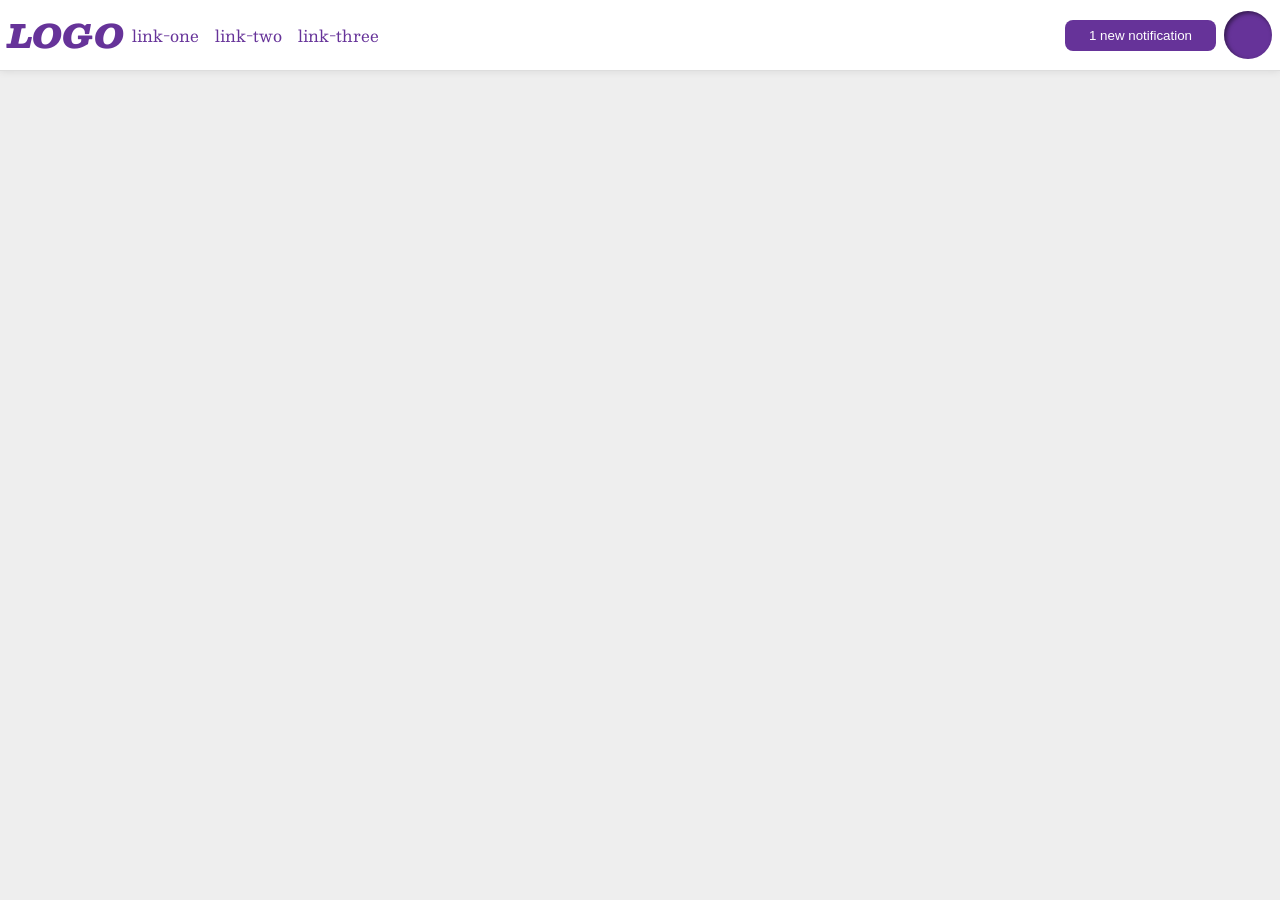
<file: foundations/flex/03-flex-header-2/index.html>
<!DOCTYPE html>
<html lang="en">

<head>
  <meta charset="UTF-8">
  <meta http-equiv="X-UA-Compatible" content="IE=edge">
  <meta name="viewport" content="width=device-width, initial-scale=1.0">
  <title>Flex Header 2</title>
  <link rel="stylesheet" href="style.css">
</head>

<body>
  <div class="header">
    <div class="left">
      <div class="logo">
        LOGO
      </div>
      <ul class="links">
        <li><a href="https://google.com">link-one</a></li>
        <li><a href="https://google.com">link-two</a></li>
        <li><a href="https://google.com">link-three</a></li>
      </ul>
    </div>
    <div class="right">
      <button class="notifications">
        1 new notification
      </button>
      <div class="profile-image"></div>
    </div>
  </div>
</body>

</html>
</file>
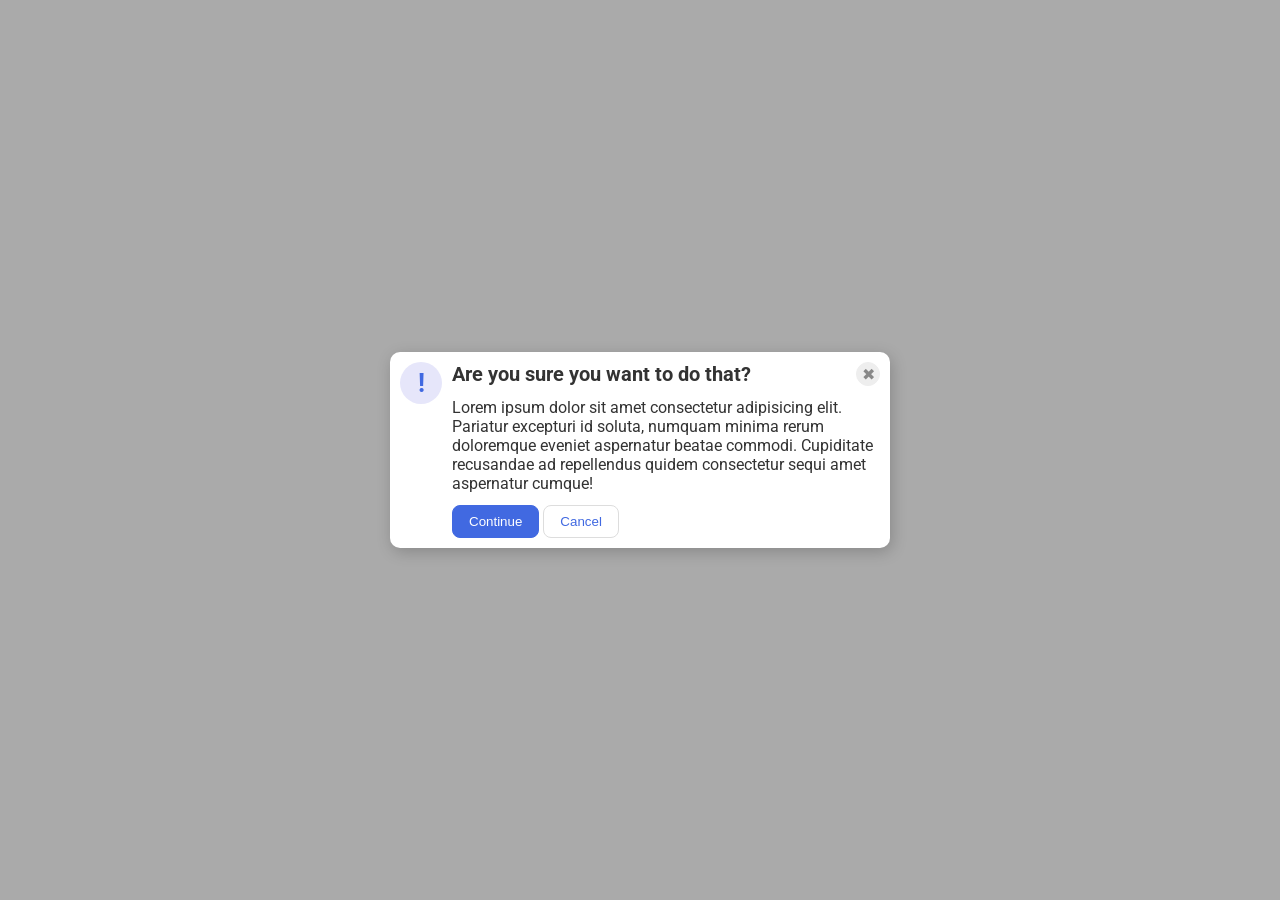
<file: foundations/flex/05-flex-modal/index.html>
<!DOCTYPE html>
<html lang="en">
  <head>
    <meta charset="UTF-8">
    <meta http-equiv="X-UA-Compatible" content="IE=edge">
    <meta name="viewport" content="width=device-width, initial-scale=1.0">
    <link rel="stylesheet" href="style.css">
    <title>Modal</title>
  </head>
  <body>
    <div class="modal">

    <div class="icon">!</div>
    <div class="container">
      <div class="header">Are you sure you want to do that?
      <button class="close-button">✖</button></div>
      <div class="text">Lorem ipsum dolor sit amet consectetur adipisicing elit. Pariatur excepturi id soluta, numquam minima rerum doloremque eveniet aspernatur beatae commodi. Cupiditate recusandae ad repellendus quidem consectetur sequi amet aspernatur cumque!</div>
      <button class="continue">Continue</button>
      <button class="cancel">Cancel</button>
    </div>
    </div>
  </body>
</html>
</file>
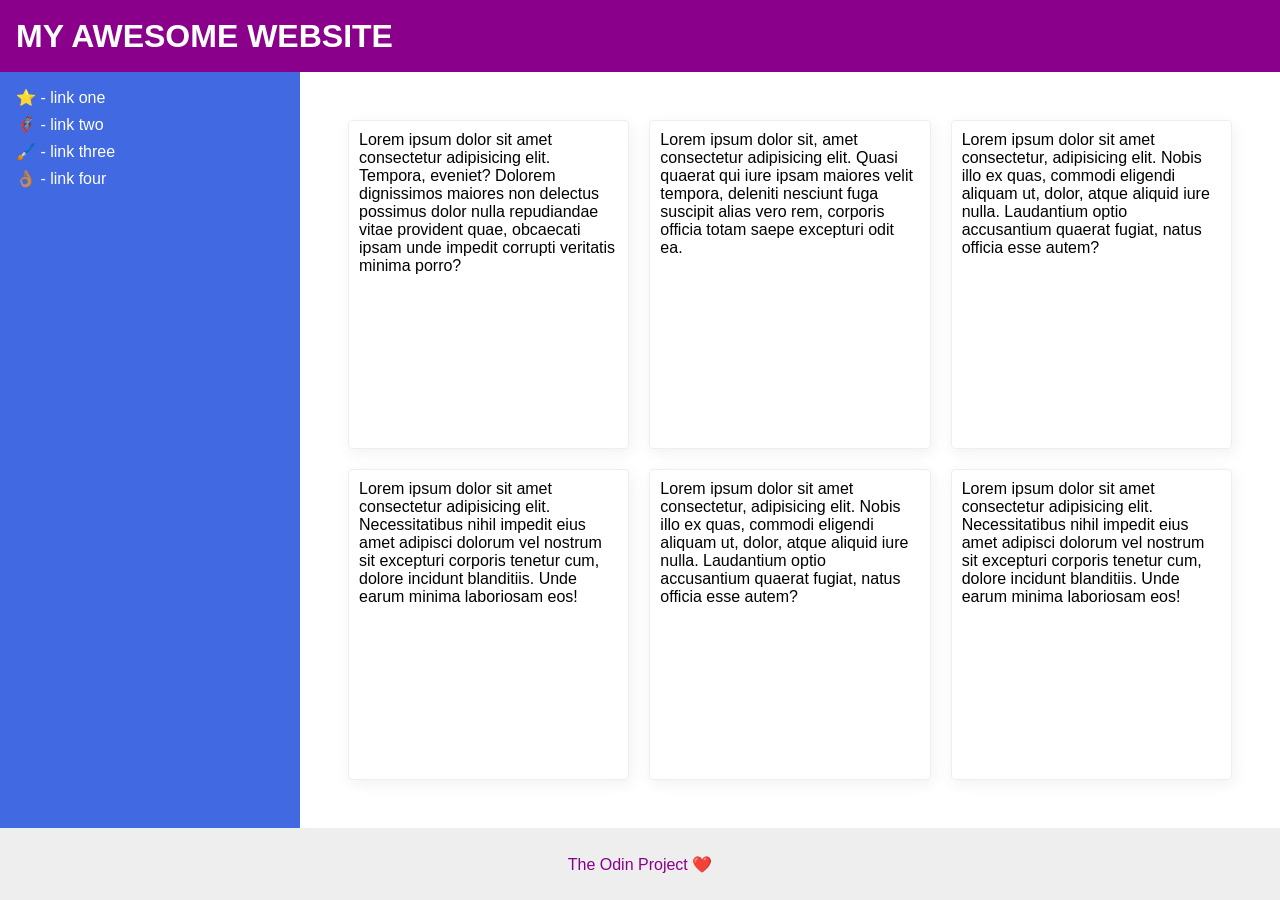
<file: foundations/flex/07-flex-layout-2/index.html>
<!DOCTYPE html>
<html lang="en">

<head>
  <meta charset="UTF-8">
  <meta http-equiv="X-UA-Compatible" content="IE=edge">
  <meta name="viewport" content="width=device-width, initial-scale=1.0">
  <title>The Holy Grail</title>
  <link rel="stylesheet" href="style.css">
</head>

<body>
  <div class="header">
    MY AWESOME WEBSITE
  </div>
  <div class="box1">
    <div class="sidebar">
      <ul>
        <li><a href="#">⭐ - link one</a></li>
        <li><a href="#">🦸🏽‍♂️ - link two</a></li>
        <li><a href="#">🖌️ - link three</a></li>
        <li><a href="#">👌🏽 - link four</a></li>
      </ul>
    </div>

    <div class="box2">
      <div class="card">Lorem ipsum dolor sit amet consectetur adipisicing elit. Tempora, eveniet? Dolorem dignissimos
        maiores non delectus possimus dolor nulla repudiandae vitae provident quae, obcaecati ipsam unde impedit
        corrupti veritatis minima porro?</div>
      <div class="card">Lorem ipsum dolor sit, amet consectetur adipisicing elit. Quasi quaerat qui iure ipsam maiores
        velit tempora, deleniti nesciunt fuga suscipit alias vero rem, corporis officia totam saepe excepturi odit ea.
      </div>
      <div class="card">Lorem ipsum dolor sit amet consectetur, adipisicing elit. Nobis illo ex quas, commodi eligendi
        aliquam ut, dolor, atque aliquid iure nulla. Laudantium optio accusantium quaerat fugiat, natus officia esse
        autem?</div>
      <div class="card">Lorem ipsum dolor sit amet consectetur adipisicing elit. Necessitatibus nihil impedit eius amet
        adipisci dolorum vel nostrum sit excepturi corporis tenetur cum, dolore incidunt blanditiis. Unde earum minima
        laboriosam eos!</div>
      <div class="card">Lorem ipsum dolor sit amet consectetur, adipisicing elit. Nobis illo ex quas, commodi eligendi
        aliquam ut, dolor, atque aliquid iure nulla. Laudantium optio accusantium quaerat fugiat, natus officia esse
        autem?</div>
      <div class="card">Lorem ipsum dolor sit amet consectetur adipisicing elit. Necessitatibus nihil impedit eius amet
        adipisci dolorum vel nostrum sit excepturi corporis tenetur cum, dolore incidunt blanditiis. Unde earum minima
        laboriosam eos!</div>
    </div>
  </div>
  <div class="footer">
    The Odin Project ❤️
  </div>
</body>

</html>
</file>
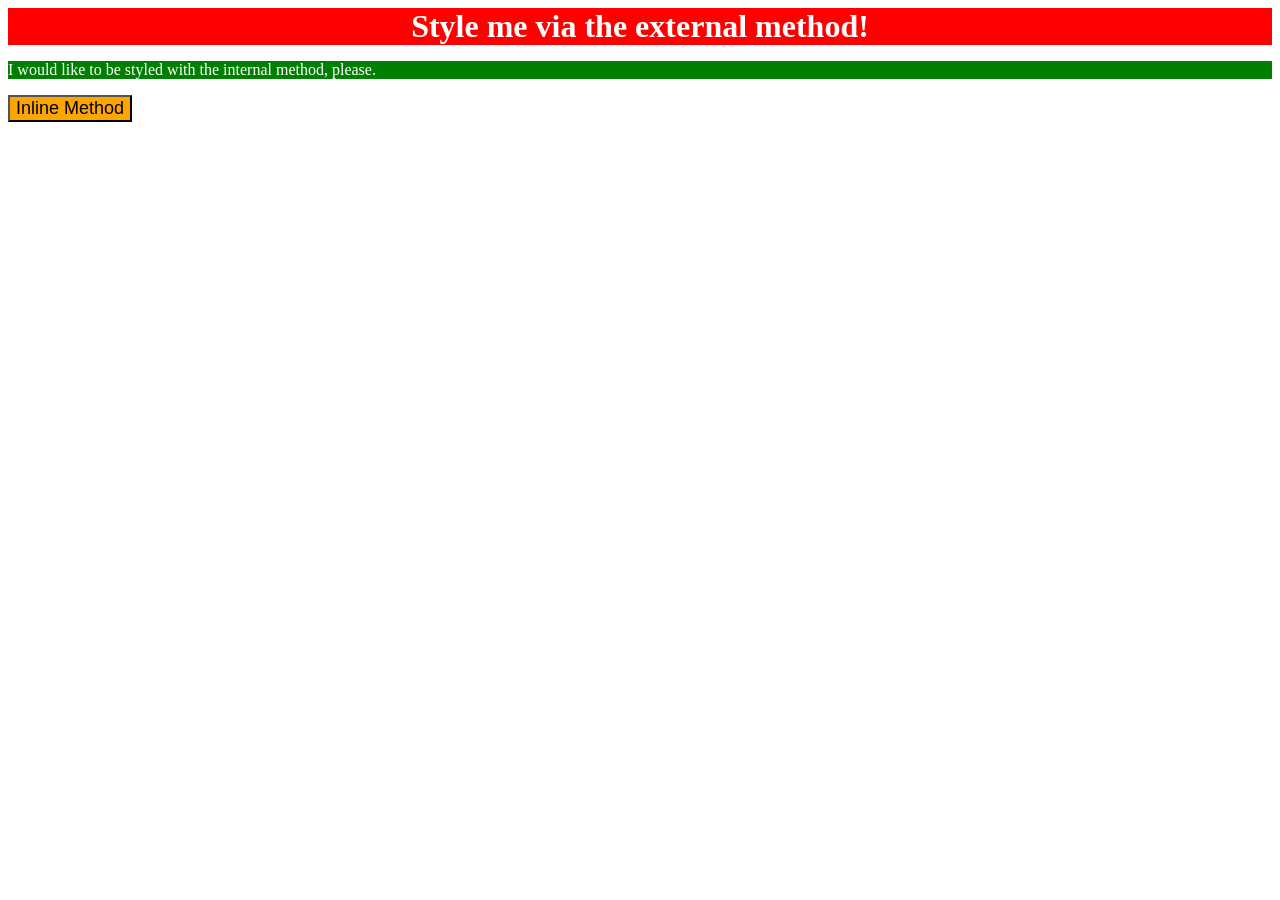
<file: foundations/intro-to-css/01-css-methods/index.html>
<!DOCTYPE html>
<html lang="en">
  <head>
    <link rel="stylesheet" href="styles.css">
    <meta charset="UTF-8">
    <meta http-equiv="X-UA-Compatible" content="IE=edge">
    <meta name="viewport" content="width=device-width, initial-scale=1.0">
    <title>Methods for Adding CSS</title>
    
    <style>
      p {
        background: green;
        color: white;
        font-size: 18;
      }
    </style>
  </head>
  <body>
    <div>Style me via the external method!</div>
    <p>I would like to be styled with the internal method, please.</p>
    <button style="background-color: orange; font-size: 18px;">Inline Method</button>
  </body>
</html>
</file>
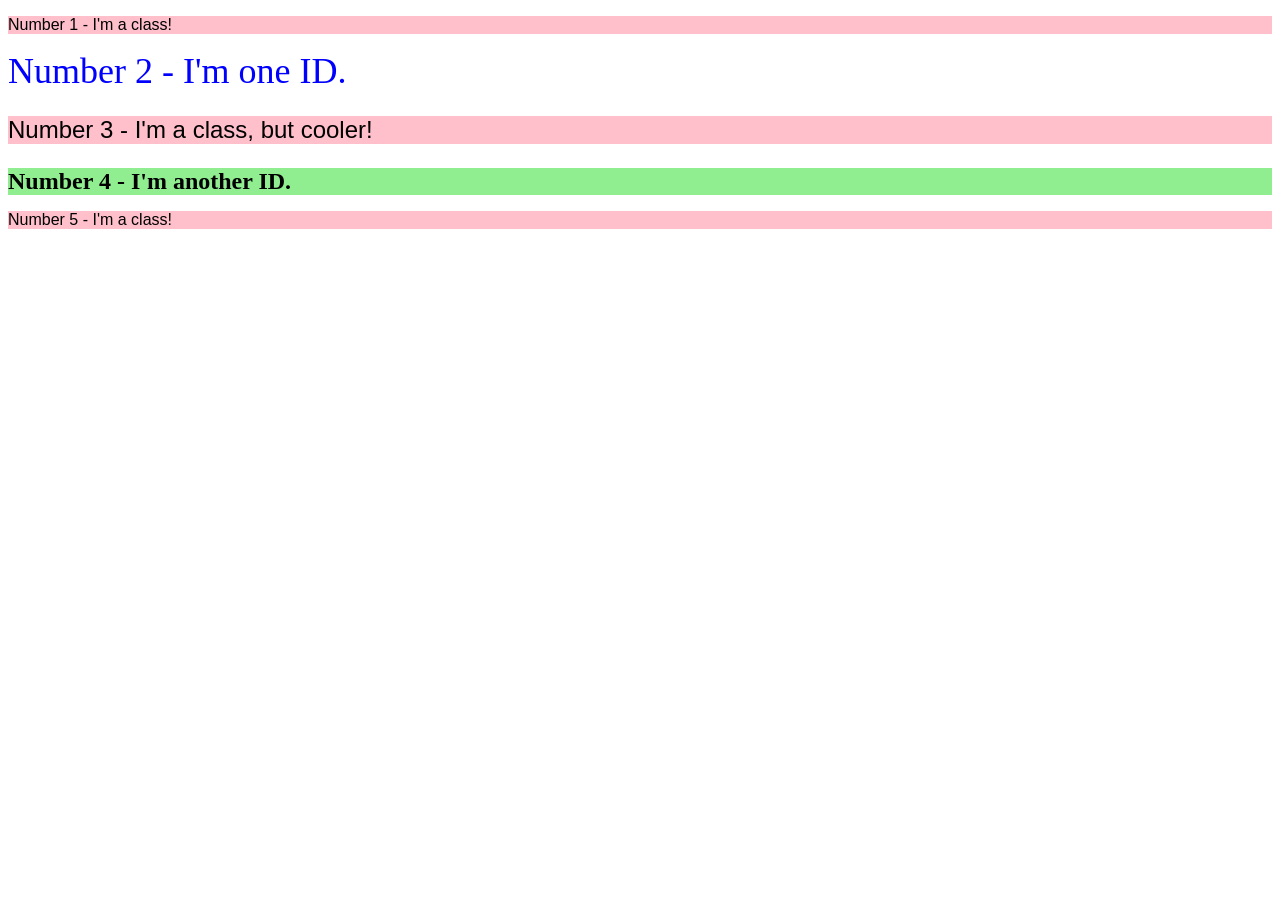
<file: foundations/intro-to-css/02-class-id-selectors/index.html>
<!DOCTYPE html>
<html lang="en">
  <head>
    <meta charset="UTF-8">
    <meta http-equiv="X-UA-Compatible" content="IE=edge">
    <meta name="viewport" content="width=device-width, initial-scale=1.0">
    <title>Class and ID Selectors</title>
    <link rel="stylesheet" href="style.css">
  </head>
  <body>
    <p class="odd">Number 1 - I'm a class!</p>
    <div id="two">Number 2 - I'm one ID.</div>
    <p class="odd three">Number 3 - I'm a class, but cooler!</p>
    <div id="four">Number 4 - I'm another ID.</div>
    <p class="odd">Number 5 - I'm a class!</p>
  </body>
</html>
</file>
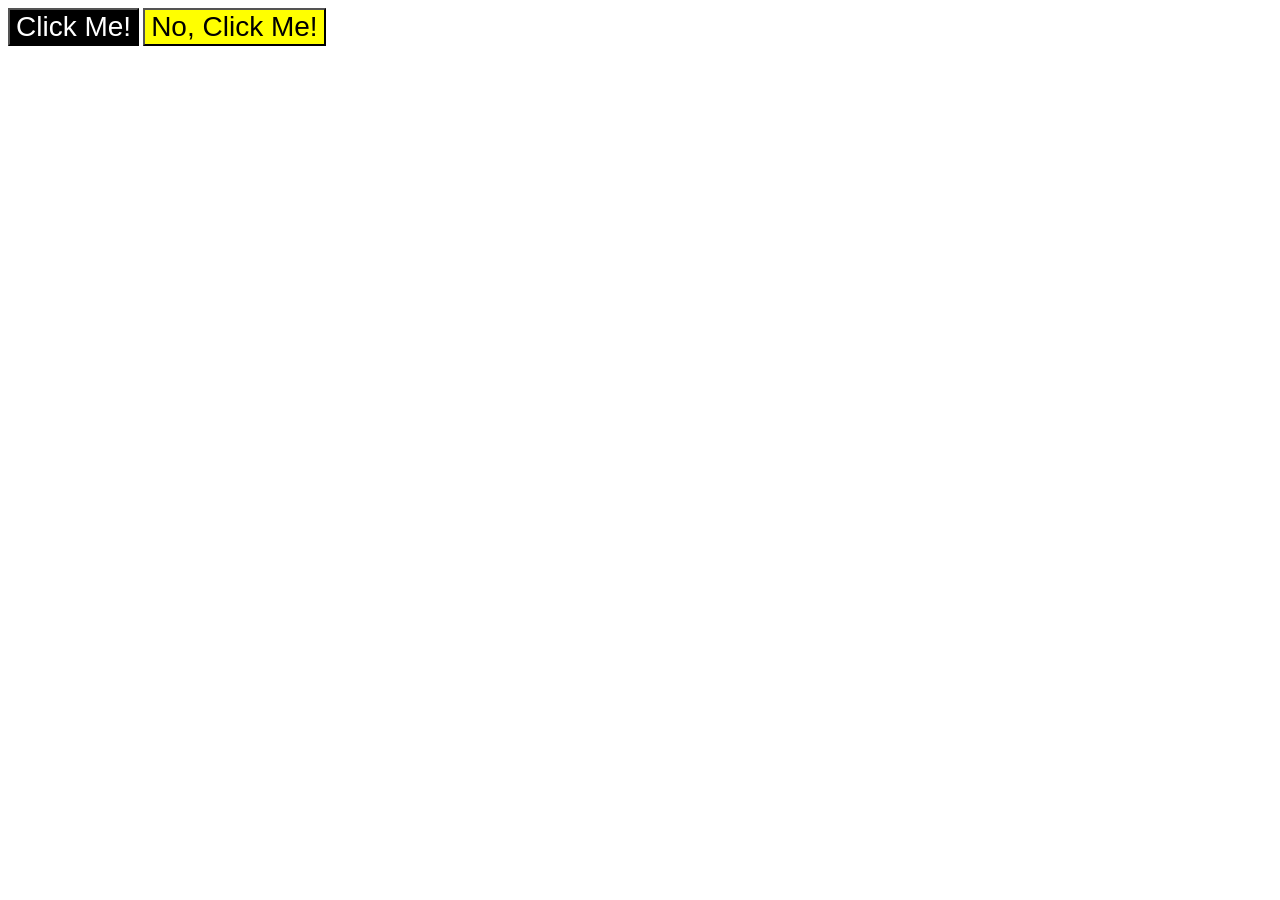
<file: foundations/intro-to-css/03-grouping-selectors/index.html>
<!DOCTYPE html>
<html lang="en">
  <head>
    <meta charset="UTF-8">
    <meta http-equiv="X-UA-Compatible" content="IE=edge">
    <meta name="viewport" content="width=device-width, initial-scale=1.0">
    <title>Grouping Selectors</title>
    <link rel="stylesheet" href="style.css">
  </head>
  <body>
    <button class="one">Click Me!</button>
    <button class="two">No, Click Me!</button>
  </body>
</html>
</file>
<file: foundations/flex/03-flex-header-2/style.css>
/* this is some magical font-importing.  
you'll learn about it later. */
@import url('https://fonts.googleapis.com/css2?family=Besley:ital,wght@0,400;1,900&display=swap');

body {
  margin: 0;
  background: #eee;
  font-family: Besley, serif;
}

.header {
  background: white;
  border-bottom: 1px solid #ddd;
  box-shadow: 0 0 8px rgba(0,0,0,.1);
  display: flex;
  justify-content: space-between;
  padding: 8px;
}

.profile-image {
  background: rebeccapurple;
  box-shadow: inset 2px 2px 4px rgba(0,0,0,.5);
  border-radius: 50%;
  width: 48px;
  height: 48px;
}

.logo {
  color: rebeccapurple;
  font-size: 32px;
  font-weight: 900;
  font-style: italic;
}

button {
  border: none;
  border-radius: 8px;
  background: rebeccapurple;
  color: white;
  padding: 8px 24px;
}

a {
  /* this removes the line under our links */
  text-decoration: none;
  color: rebeccapurple;
}

ul {
  list-style-type: none;
  display: flex;
  margin: 0;
  padding: 0;
  gap: 16px;
}

.left, .right {
  display: flex;
  align-items: center;
  padding: 0;
  gap: 8px;
}
</file>
<file: foundations/flex/05-flex-modal/style.css>
@import url('https://fonts.googleapis.com/css2?family=Roboto:wght@400;700&display=swap');

html, body {
  height: 100%;
}

body {
  font-family: Roboto, sans-serif;
  margin: 0;
  background: #aaa;
  color: #333;
  /* I'll give you this one for free lol */
  display: flex;
  align-items: center;
  justify-content: center;
}

.modal {
  background: white;
  width: 480px;
  border-radius: 10px;
  box-shadow: 2px 4px 16px rgba(0,0,0,.2);
  display: flex;
  justify-content: center;
  padding: 10px;
}

.header {
  display: flex;
  align-items: center;
  justify-content: space-between;
  font-weight: bold;
  font-size: 20px;
}

.text {
  padding-top: 12px;
  padding-bottom: 12px;
}

.icon {
  color: royalblue;
  font-size: 26px;
  font-weight: 700;
  background: lavender;
  width: 42px;
  height: 42px;
  border-radius: 50%;
  display: flex;
  align-items: center;
  justify-content: center;
  flex-shrink: 0;
  margin-right: 10px;
}

.close-button {
  background: #eee;
  border-radius: 50%;
  color: #888;
  font-weight: 400;
  font-size: 16px;
  height: 24px;
  width: 24px;
  display: flex;
  align-items: center;
  justify-content: center;
  border: 1px solid #eee;
  padding: 0;
}

button {
  cursor: pointer;
  padding: 8px 16px;
  border-radius: 8px;
}

button.continue {
  background: royalblue;
  border: 1px solid royalblue;
  color: white;
}

button.cancel {
  background: white;
  border: 1px solid #ddd;
  color: royalblue;
}
</file>
<file: foundations/flex/07-flex-layout-2/style.css>
body {
  font-family: -apple-system, BlinkMacSystemFont, 'Segoe UI', Roboto, Oxygen, Ubuntu, Cantarell, 'Open Sans', 'Helvetica Neue', sans-serif;
  margin: 0;
  min-height: 100vh;
  display: flex;
  flex-direction: column;
  justify-content: center;
}

.header {
  height: 72px;
  background: darkmagenta;
  color: white;
  display: flex;
  font-size: 32px;
  font-weight: 900;
  align-items: center;
  padding-left: 16px;
}

.footer {
  height: 72px;
  background: #eee;
  color: darkmagenta;
  display: flex;
  justify-content: center;
  align-items: center;
}

.sidebar {
  width: 300px;
  background: royalblue;
  box-sizing: border-box;
  display: flex;
  flex-shrink: 0;
}

.card {
  border: 1px solid #eee;
  box-shadow: 2px 4px 16px rgba(0,0,0,.06);
  border-radius: 4px;
  flex: 1 1 25%;
  padding: 10px;
}

.box1 {
  display: flex;
  flex-grow: 1;
}

.box2 {
  display: flex;
  flex-wrap: wrap;
  padding: 48px;
  gap: 20px;
}

a, ul {
  color: white;
  text-decoration: none;
  list-style-type: none;
  padding-left: 8px;
  display: flex;
  flex-direction: column;
  gap: 8px;
}
</file>
<file: foundations/intro-to-css/01-css-methods/styles.css>
div {
    background-color: red;
    color: white;
    font-size: 32px;
    text-align: center;
    font-weight: 700;
}
</file>
<file: foundations/intro-to-css/02-class-id-selectors/style.css>
.odd {
    background-color: #ffc0cb;
    font-family: Verdana, DejaVu, sans-serif;
}

.three {
    font-size: 24px;
}

#two {
    color: #0000ff;
    font-size: 36px;
}

#four {
    background-color: #90ee90;
    font-size: 24px;
    font-weight: bold;
}
</file>
<file: foundations/intro-to-css/03-grouping-selectors/style.css>
.one, .two {
    font-size: 28px;
    font-family: Helvetica, "Times New Roman", sans-serif;
}

.one {
    background-color: black;
    color: white;
}

.two {
    background-color: yellow;
}
</file>
